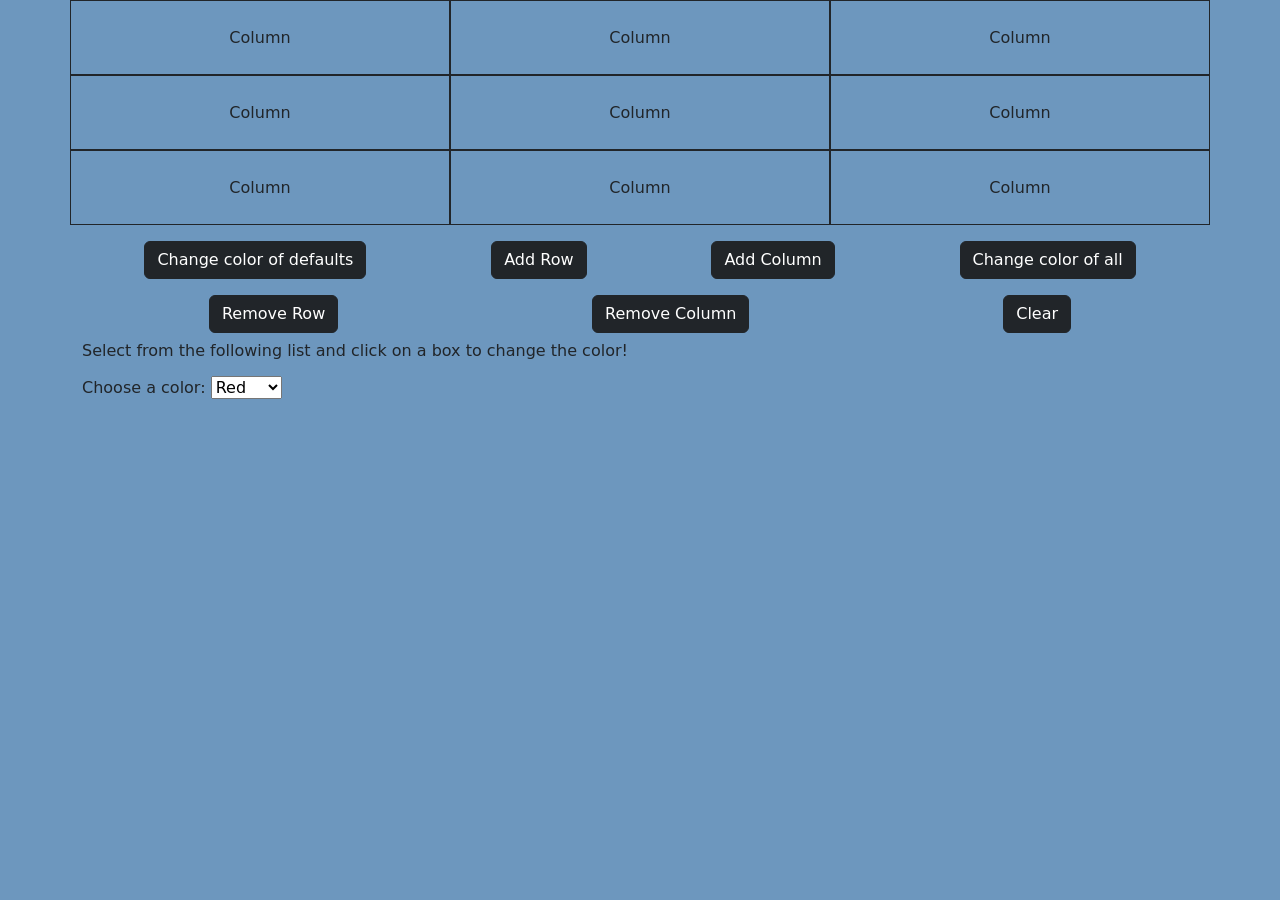
<file: index.html>
<!DOCTYPE html>
<html lang="en">

<head>
    <meta charset="UTF-8">
    <meta http-equiv="X-UA-Compatible" content="IE=edge">
    <meta name="viewport" content="width=device-width, initial-scale=1.0">

    <link href="https://cdn.jsdelivr.net/npm/bootstrap@5.1.3/dist/css/bootstrap.min.css" rel="stylesheet"
        integrity="sha384-1BmE4kWBq78iYhFldvKuhfTAU6auU8tT94WrHftjDbrCEXSU1oBoqyl2QvZ6jIW3" crossorigin="anonymous">
    <link rel="stylesheet" href="style.css">
    <title>Document</title>
</head>

<body style="background-color: #6d97be;">

    <div class="container rows">
        <div class="row">
            <div class="col box border border-dark d-flex justify-content-center align-items-center one">
                Column
            </div>
            <div class="col box border border-dark d-flex justify-content-center align-items-center two">
                Column
            </div>
            <div class="col box border border-dark d-flex justify-content-center align-items-center three">
                Column
            </div>
        </div>

        <div class="row">
            <div class="col box  border border-dark d-flex justify-content-center align-items-center four">
                Column
            </div>
            <div class="col box  border border-dark d-flex justify-content-center align-items-center five">
                Column
            </div>
            <div class="col box  border border-dark d-flex justify-content-center align-items-center six">
                Column
            </div>
        </div>

        <div class="row">
            <div class="col box border border-dark d-flex justify-content-center align-items-center seven">
                Column
            </div>
            <div class="col box border border-dark d-flex justify-content-center align-items-center eight">
                Column
            </div>
            <div class="col box border border-dark d-flex justify-content-center align-items-center nine">
                Column
            </div>
        </div>
    </div>

    <div class="container d-flex justify-content-around">
        <button type="button" class="btn btn-dark my-3 change-to-select">Change color of defaults</button>
        <button type="button" class="btn btn-dark my-3 add-row">Add Row</button>
        <button type="button" class="btn btn-dark my-3 add-col">Add Column</button>
        <button type="button" class="btn btn-dark my-3 change-all">Change color of all </button>
    </div>

    <div class="container d-flex justify-content-around">
        <button type="button" class="btn btn-dark rem-row">Remove Row</button>
        <button type="button" class="btn btn-dark rem-col">Remove Column</button>
        <button type="button" class="btn btn-dark clear">Clear</button>
    </div>

    <div class="container">
        <h6 class=py-2>Select from the following list and click on a box to change the color!</h6>
        <form>
            <label for="colors">Choose a color:</label>
            <select name="colors" id="colors">
                <option value="red">Red</option>
                <option value="blue">Blue</option>
                <option value="green">Green</option>
                <option value="pink">Pink</option>
                <option value="white">White</option>
            </select>
        </form>
    </div>



</body>
<script src="https://ajax.googleapis.com/ajax/libs/jquery/3.6.0/jquery.min.js"></script>
<script src="scripts.js"></script>

</html>
</file>
<file: style.css>
.box{
    width: 75px;
    height: 75px;
}

.newBox{
    height: 75px;
    max-width: 440px;
}
</file>
